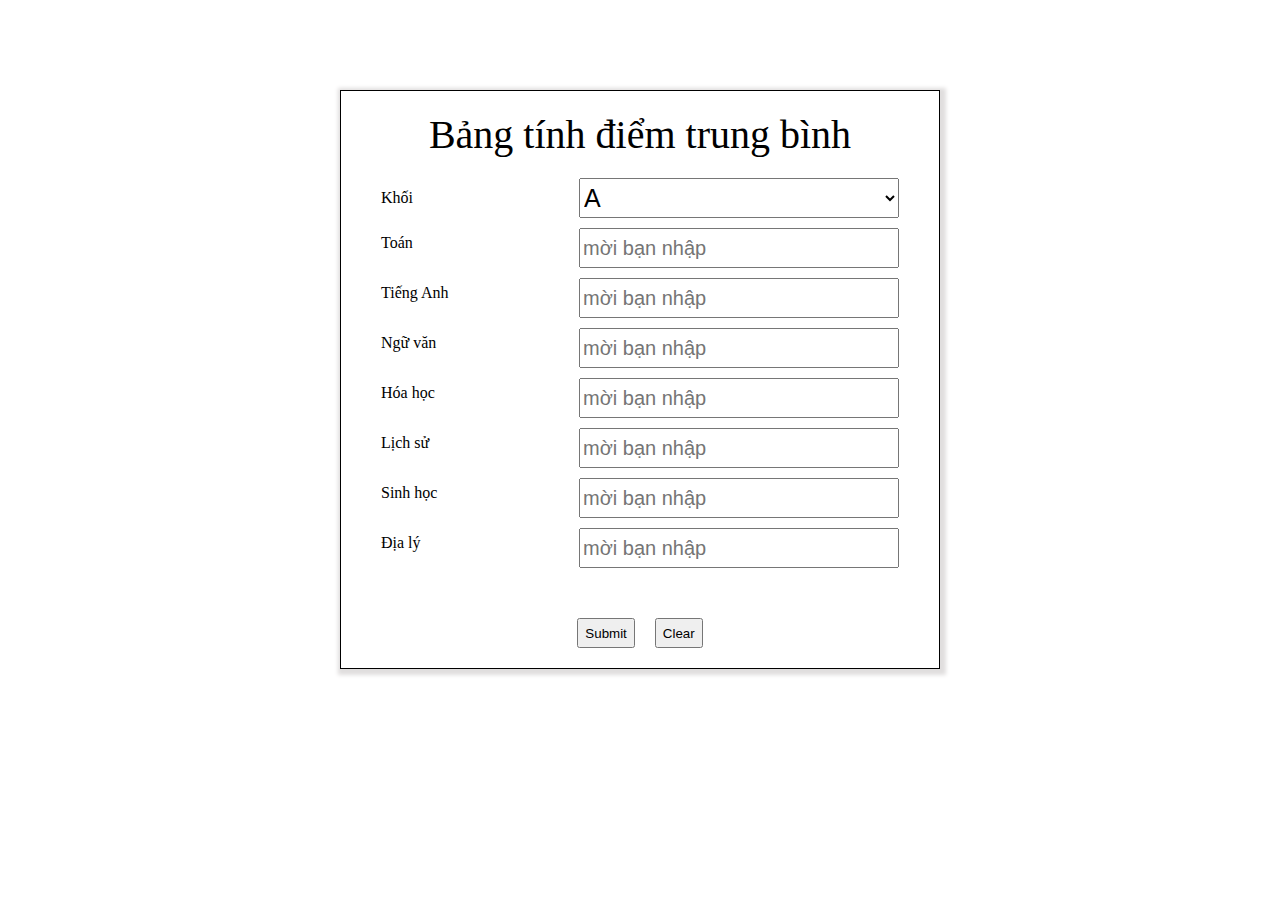
<file: index.html>
<!DOCTYPE html>
<html lang="en">

<head>
    <meta charset="UTF-8">
    <meta name="viewport" content="width=device-width, initial-scale=1.0">
    <title>Document</title>

    <style>
        * {
            box-sizing: border-box;
        }

        body {
            border: 1px solid;
            box-shadow: 2px 2px 4px 4px rgb(224, 222, 222);
            height: auto;
            margin: 90px auto;
            width: 600px;
            padding: 20px;
        }

        #form {}

        #selectId {
            width: 320px;
            height: 40px;
            font-size: 25px;
            /* margin-top: 30px;
            margin-left: 35px; */
        }

        input {
            width: 320px;
            height: 40px;
            margin-top: 10px;
            font-size: 20px;
            display: flex;
            flex-direction: column;
            align-items: center;
            margin-left: 35px;
        }

        #bnt {
            display: flex;
            justify-content: center;
            gap: 20px;
            font-size: 25px;
            margin-top: 30px;
            height: 30px;
        }

        .title {
            text-align: center;
            font-size: 40px;
        }

        .subject {
            display: flex;
            flex-direction: column;
            padding: 20px;
        }

        .item {
            display: flex;
            justify-content: space-between;
            align-items: center;
        }

        .label {}

        .inputStyle {}

        #result {
            display: flex;
            justify-content: center;
            font-size: 24px;
        }
    </style>
</head>

<body>
    <form id="Form">
        <div class="title">Bảng tính điểm trung bình</div>
        <div class="subject">
            <div class="item">
                <div class="label">
                    Khối
                </div>
                <select id="selectId" class="inputStyle">
                    <option value="A">A</option>
                    <option value="B">B</option>
                    <option value="C">C</option>
                </select>
            </div>

            <div class="item">
                <div class="label">
                    Toán
                </div>
                <input id="diemToan" class="inputStyle" type="text" placeholder="mời bạn nhập" />
            </div>
            <div class="item">
                <div class="label">
                    Tiếng Anh
                </div>
                <input id="diemAnh" class="inputStyle" type="text" placeholder="mời bạn nhập" />
            </div>
            <div class="item">
                <div class="label">
                    Ngữ văn
                </div>
                <input id="diemVan" class="inputStyle" type="text" placeholder="mời bạn nhập" />
            </div>
            <div class="item">
                <div class="label">
                    Hóa học
                </div>
                <input id="diemHoa" class="inputStyle" type="text" placeholder="mời bạn nhập" />
            </div>
            <div class="item">
                <div class="label">
                    Lịch sử
                </div>
                <input id="diemSu" class="inputStyle" type="text" placeholder="mời bạn nhập" />
            </div>
            <div class="item">
                <div class="label">
                    Sinh học
                </div>
                <input id="diemSinh" class="inputStyle" type="text" placeholder="mời bạn nhập" />
            </div>
            <div class="item">
                <div class="label">
                    Địa lý
                </div>
                <input id="diemDia" class="inputStyle" type="text" placeholder="mời bạn nhập" />
            </div>
        </div>
        <div id="result">
        </div>
        <div id="bnt">
            <button type="button" onclick="Ketqua()">Submit</button>
            <button type="button" onclick="clearForm()">Clear</button>
        </div>

        <script>
            function Ketqua() {
                let isKhoi = document.getElementById("selectId").value
                let diemToan = parseFloat(document.getElementById("diemToan").value);
                let diemAnh = parseFloat(document.getElementById("diemAnh").value);
                let diemVan = parseFloat(document.getElementById("diemVan").value);
                let diemHoa = parseFloat(document.getElementById("diemHoa").value);
                let diemSu = parseFloat(document.getElementById("diemSu").value);
                let diemSinh = parseFloat(document.getElementById("diemSinh").value);
                let diemDia = parseFloat(document.getElementById("diemDia").value);
                let diemTrungBinh = 0;
                if (isNaN(diemToan) || isNaN(diemAnh) || isNaN(diemVan) || isNaN(diemHoa) || isNaN(diemSu) || isNaN(diemSinh) || isNaN(diemDia)) {
                    alert("Vui lòng nhập số hợp lệ cho tất cả các môn học!");
                } else {
                    switch (isKhoi) {
                        case "A":
                            diemTrungBinh = (diemToan * 2 + diemHoa * 2 + diemSinh * 2 + diemAnh + diemVan + diemSu + diemDia) / 10
                            break;
                        case "B":
                            diemTrungBinh = (diemVan * 2 + diemSu * 2 + diemDia * 2 + diemToan + diemAnh + diemHoa + diemSinh) / 10
                            break; s
                        case "C":
                            diemTrungBinh = (diemToan * 2 + diemAnh * 2 + diemVan * 2 + diemHoa + diemSu + diemSinh + diemDia) / 10
                            break;
                        default:
                            break;
                    }
                    document.getElementById("result").textContent = ("Điểm trung bình (DTB): " + diemTrungBinh.toFixed(2))
                }
            }

            function clearForm() {
                document.getElementById("Form").reset();
            }
        </script>
    </form>
</body>

</html>
</file>
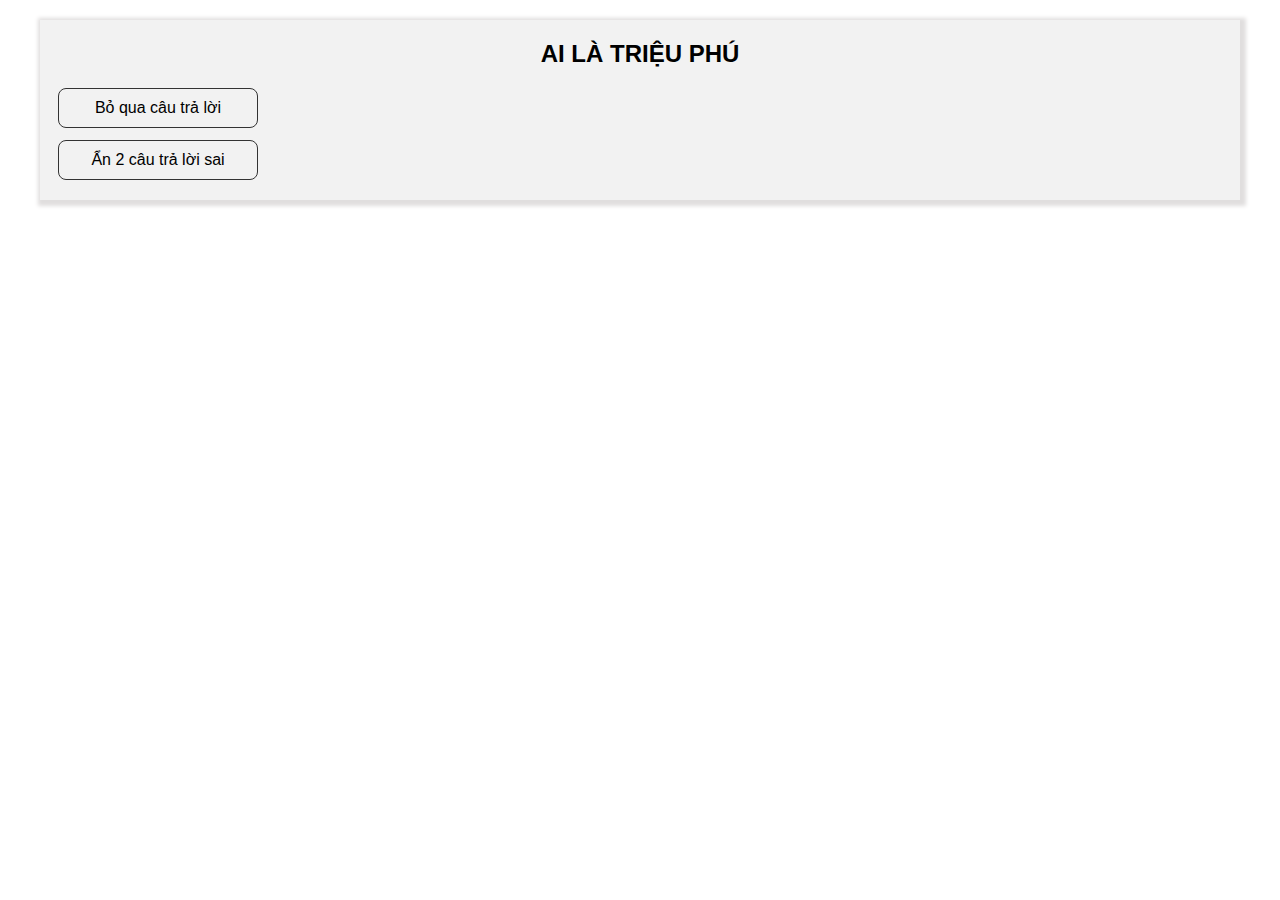
<file: Millionaire/index.html>
<!DOCTYPE html>
<html lang="en">

<head>
    <meta charset="UTF-8">
    <meta name="viewport" content="width=device-width, initial-scale=1.0">
    <link rel="stylesheet" href="style.css">
    <title>Millionaire</title>
</head>

<body>
    <div class="main">
        <div class="title-game">
            Ai là triệu phú
        </div>
        <div class="option-help">
            <div id="skip-question" class="btn-help" onclick="skipQuestion()">
                <div class="btn-name">Bỏ qua câu trả lời</div>
            </div>
            <div id="hide-wrong-answers" class="btn-help" onclick="hideWrongAnswers()">
                <div class="btn-name">Ẩn 2 câu trả lời sai</div>
            </div>
        </div>
        <div id="quiz-container">

        </div>
    </div>
    <script src="index.js"></script>
</body>

</html>
</file>
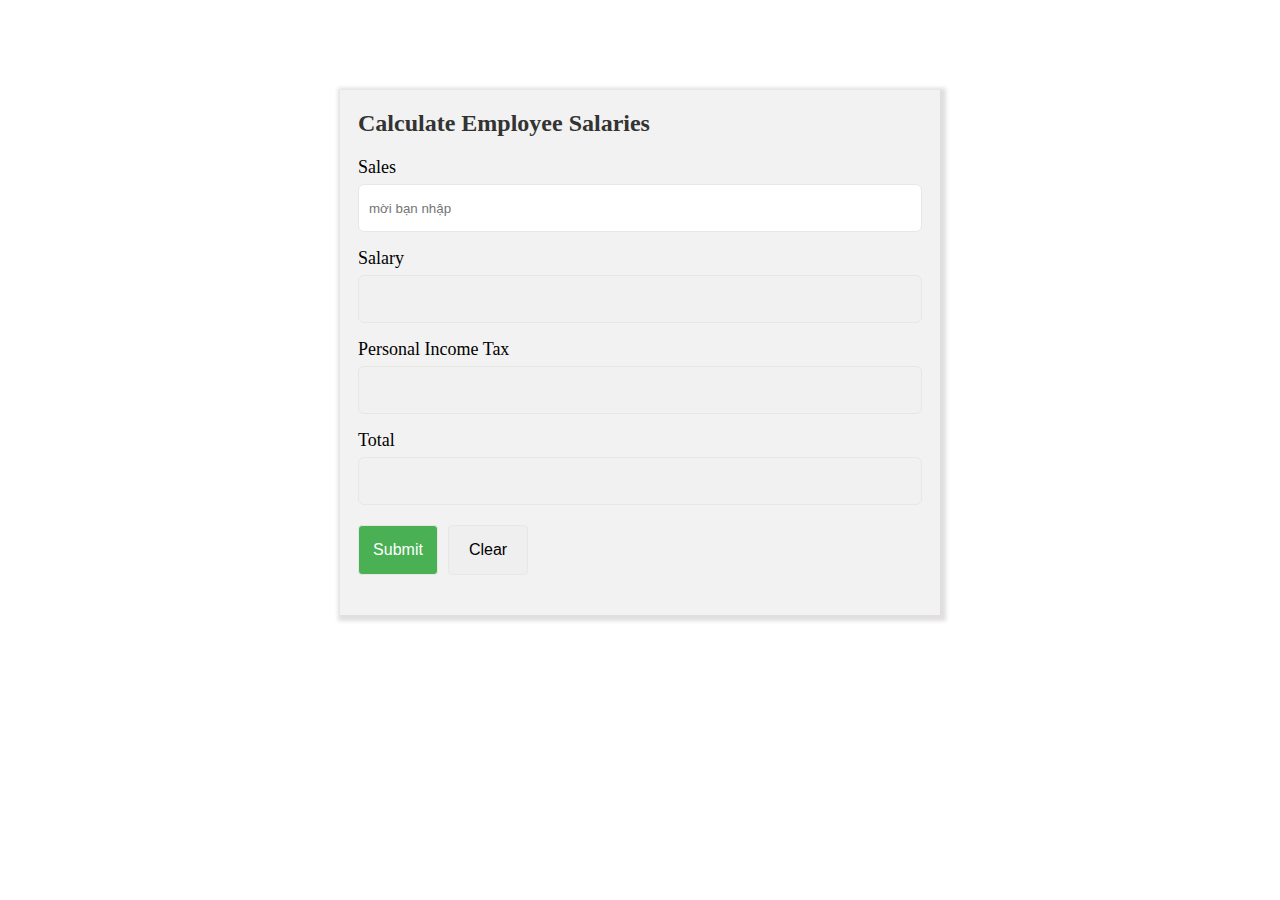
<file: salary/InvoiceCalculation.html>
<!DOCTYPE html>
<html lang="en">

<head>
    <meta charset="UTF-8">
    <meta name="viewport" content="width=device-width, initial-scale=1.0">
    <link rel="stylesheet" href="style.css">
    <title>Document</title>
</head>

<body>
    <div class="main">
        <div class="title">Calculate Employee Salaries</div>
        <form id="form">
            <div class="form-container">
                <div class="item">
                    <div class="label">
                        Sales
                    </div>
                    <input id="sales" class="inputStyle" type="text" placeholder="mời bạn nhập" />
                </div>
                <div class="item">
                    <div class="label">
                        Salary
                    </div>
                    <input id="salary" class="inputStyle" type="text" disabled="false" />
                </div>
                <div class="item">
                    <div class="label">
                        Personal Income Tax
                    </div>
                    <input id="personalTax" class="inputStyle" type="text" disabled="false" />
                </div>
                <div class="item">
                    <div class="label">
                        Total
                    </div>
                    <input id="total" class="inputStyle" type="text" disabled="false" />
                </div>

            </div>
        </form>
        <div class="btn-group">
            <button type="button" class="style-btn success" onclick=submit()>Submit</button>
            <button type="button" class="style-btn" onclick="clearForm()">Clear</button>
        </div>
        <table id="table-container">
        </table>
    </div>
 
</body>
<script src="index.js"></script>

</html>
</file>
<file: Millionaire/style.css>
/* * {
    padding: 0;
    margin: 0;
    box-sizing: border-box;

}

body {
    box-shadow: 2px 2px 4px 4px rgb(224, 222, 222);
    height: auto;
    margin: 20px auto;
    max-width: 1200px;
}

.main {
    background-color: #f2f2f2;
    padding: 20px 18px;
}

.title-game {
    text-align: center;
    text-transform: uppercase;
    font-size: 24px;
    font-weight: 600;

}

.option-help {
    display: flex;
    flex-direction: column;
    gap: 12px;
    width: 200px;
}

.btn-help {
    border: 1px solid #333;
    width: auto;
    padding: 10px;
    border-radius: 8px;
}

.btn-help:hover {
    cursor: pointer;

}

.btn-name {
    text-align: center;
}

#quiz-container {
    display: flex;
    flex-direction: column;
    gap: 20px;
}
.questions {
    display: none; 
    margin-bottom: 20px;
}
.questions.active {
    display: block; 
}

.title-question {
    display: flex;
    flex-direction: column;
    text-align: center;
    gap: 10px;

}

.line {}

.answers-group {
    display: flex;
    flex-wrap: wrap;
    width: 100%;
    gap: 20px;
}

.item-answers {
    flex: 1 1 calc(50% - 20px);
    box-sizing: border-box;
    padding: 10px;
    border: 1px solid #000;
}
.item-answers.selected {
    background-color: #D3D3D3;
}

.button-check,
.item-answers:hover {
    cursor: pointer;
}

.button-check {
    display: flex;
    align-items: center;
    justify-content: center;
    background-color: #000;
    border-radius: 2px;
    color: #fff;
    width: 70px;
    height: 30px;
    margin: auto;
    margin-top: 10px;
} */


* {
    padding: 0;
    margin: 0;
    box-sizing: border-box;
}

body {
    box-shadow: 2px 2px 4px 4px rgb(224, 222, 222);
    height: auto;
    margin: 20px auto;
    max-width: 1200px;
    font-family: Arial, sans-serif; /* Ensure a fallback font is specified */
}

.main {
    background-color: #f2f2f2;
    padding: 20px 18px;
}

.title-game {
    text-align: center;
    text-transform: uppercase;
    font-size: 24px;
    font-weight: 600;
    margin-bottom: 20px; /* Add spacing below the title */
}

.option-help {
    display: flex;
    flex-direction: column;
    gap: 12px;
    width: 200px;
}

.btn-help {
    border: 1px solid #333;
    width: 100%;
    padding: 10px;
    border-radius: 8px;
    text-align: center; /* Center button text */
}

.btn-help:hover {
    cursor: pointer;
    background-color: #ddd; /* Change background color on hover */
}

#quiz-container {
    display: flex;
    flex-direction: column;
    gap: 20px;
}

.questions {
    display: none;
    margin-bottom: 20px;
}

.questions.active {
    display: block;
}

.title-question {
    text-align: center;
    margin-bottom: 10px; /* Add space below the title */
}

.answers-group {
    display: flex;
    flex-wrap: wrap;
    gap: 20px;
}

.item-answers {
    flex: 1 1 calc(50% - 20px);
    box-sizing: border-box;
    padding: 10px;
    border: 1px solid #000;
    text-align: center; /* Center answer text */
}

.item-answers.selected {
    background-color: #D3D3D3;
}

.item-answers:hover {
    cursor: pointer;
    background-color: #eee; /* Change background color on hover */
}

.button-check {
    display: flex;
    align-items: center;
    justify-content: center;
    background-color: #000;
    border-radius: 2px;
    color: #fff;
    width: 100px;
    height: 40px; /* Increase height for better touch area */
    margin: auto;
    margin-top: 10px;
    cursor: pointer;
    font-weight: bold;
}

.button-check:hover {
    background-color: #333; /* Darken background on hover */
}

.disabled {
    display: none;
}
</file>
<file: salary/style.css>
* {
    box-sizing: border-box;
}

body {
    box-shadow: 2px 2px 4px 4px rgb(224, 222, 222);
    height: auto;
    margin: 90px auto;
    max-width: 600px;
}

.main {
    background-color: #f2f2f2;
    padding: 20px 18px;
}

.title {
    color: #333;
    font-size: 24px;
    font-weight: 600;
    margin-bottom: 20px;
}


#form {}

.form-container {
    display: flex;
    flex-direction: column;
    gap: 16px;
}

.item {
    display: flex;
    flex-direction: column;
    gap: 6px;
}

.label {
    font-size: 18px;
}

.inputStyle {
    height: 48px;
    border-radius: 6px;
    border: 1px solid #e7e8e3;
    padding: 10px;
}

.btn-group {
    display: flex;
    gap: 10px;
    margin-top: 20px;

}

.style-btn {
    height: 50px;
    border: 1px solid #e7e8e3;
    border-radius: 4px;
    width: 80px;
    font-size: 16px;
}
.style-btn:hover {
    cursor: pointer;
}

.success {
    color: #fff;
    background-color: #4ab054;
}

#table-container {
    margin-top: 20px;
}
table {
    border-collapse: collapse;
    width: 100%;
}

th, td {
    border: 1px solid black;
    padding: 8px;
    text-align: left;
    padding: 10px 20px;

}

th {
    background-color: #f2f2f2;
    color: red;
}
</file>
